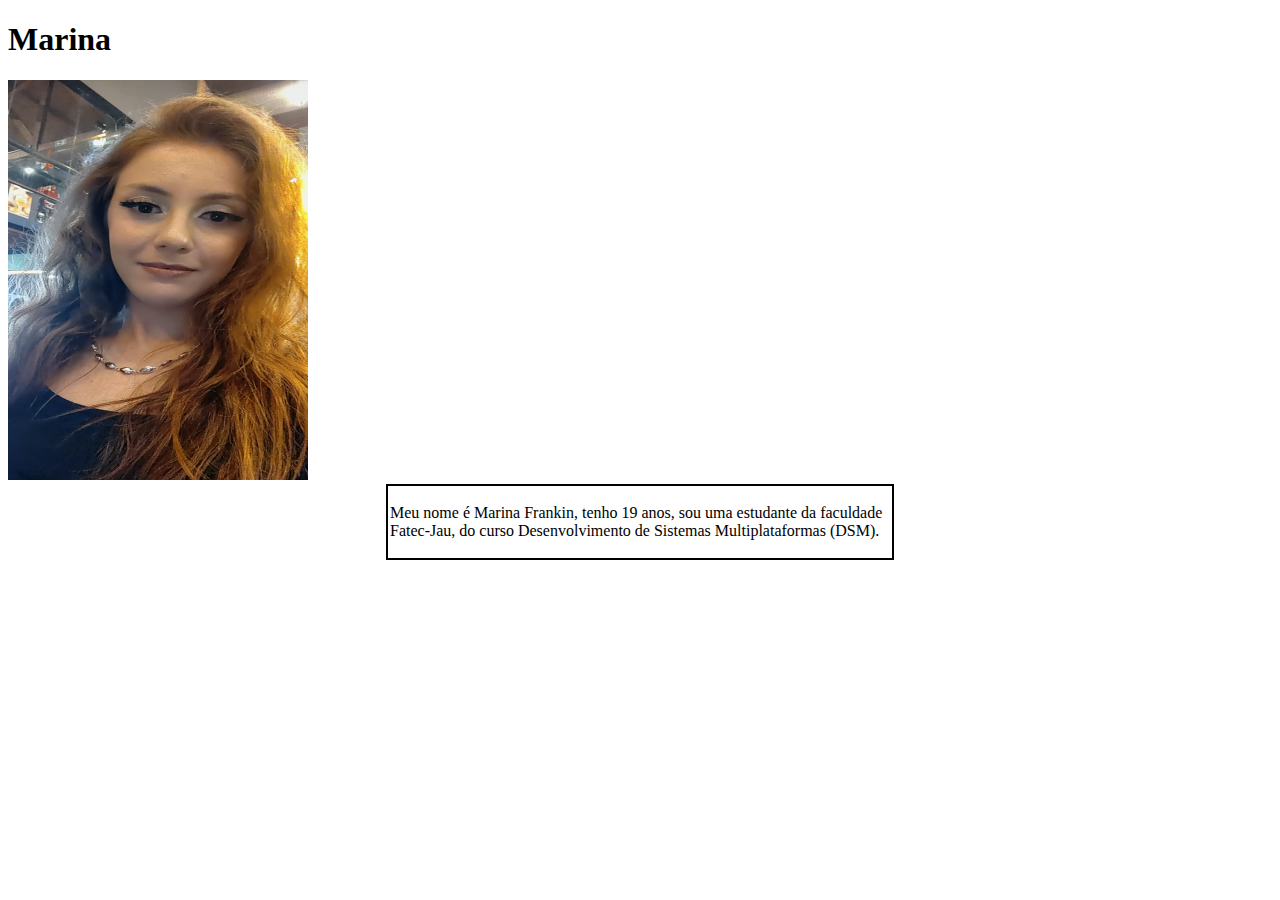
<file: marina.html>
<!DOCTYPE html>
<html lang="pt-br">
  <head>
    <meta charset="UTF-8" />
    <meta name="viewport" content="width=device-width, initial-scale=1.0" />
    <title>Marina Frankin</title>
    <link rel="stylesheet" type="text/css" href="css/style.css">
  </head>

  <body>
    <h1>Marina</h1>
    <div id="fma">
      <img
        src="img/Imagem do WhatsApp de 2024-03-24 à(s) 18.45.59_7455b3ec.jpg"
        alt="Foto da Marina"
      />
    </div>

    <div class="container">
    <p>
      Meu nome é Marina Frankin, tenho 19 anos, sou uma estudante da faculdade <br> <!-- O br é para mudar de linha -->
      Fatec-Jau, do curso Desenvolvimento de Sistemas Multiplataformas (DSM).
    </p>
</div>

  </body>
</html>
</file>
<file: css/style.css>
img {
    height: 400px;
    width: 300px;
}

.container {
    max-width: 500px;
    margin: auto;
    border: 2px solid;
    padding: 2px;
}
</file>
